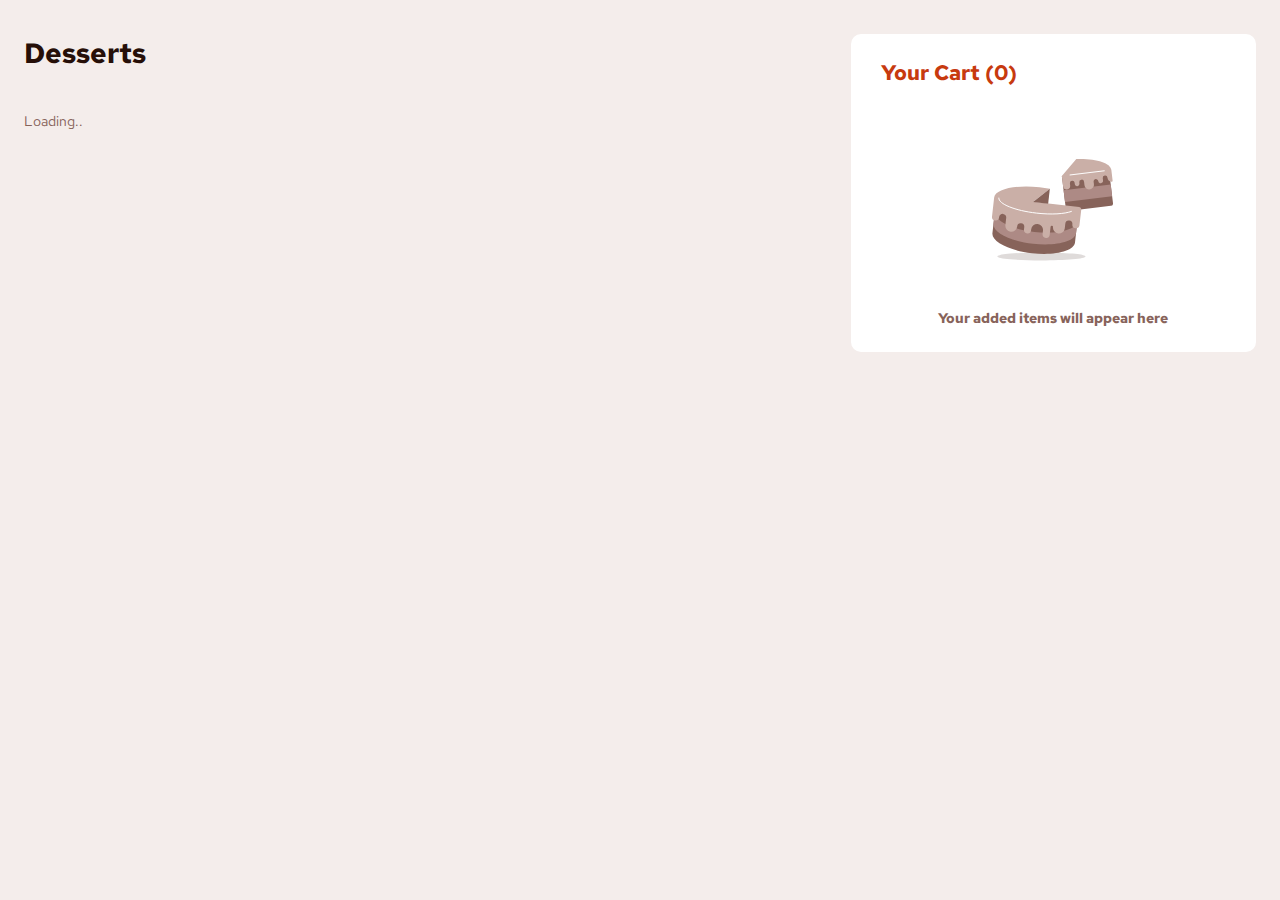
<file: fm-products-list-with-cart/index.html>
<!DOCTYPE html>
<html lang="en">
  <head>
    <meta charset="UTF-8">
    <link rel="icon" href="/favicon.ico">
    <meta name="viewport" content="width=device-width, initial-scale=1.0">
    <title>Vite App</title>
    <script type="module" crossorigin src="/fm-products-list-with-cart/assets/index-DRtWJ_uS.js"></script>
    <link rel="stylesheet" crossorigin href="/fm-products-list-with-cart/assets/index-DexOGUHQ.css">
  </head>
  <body>
    <div id="app"></div>
  </body>
</html>
</file>
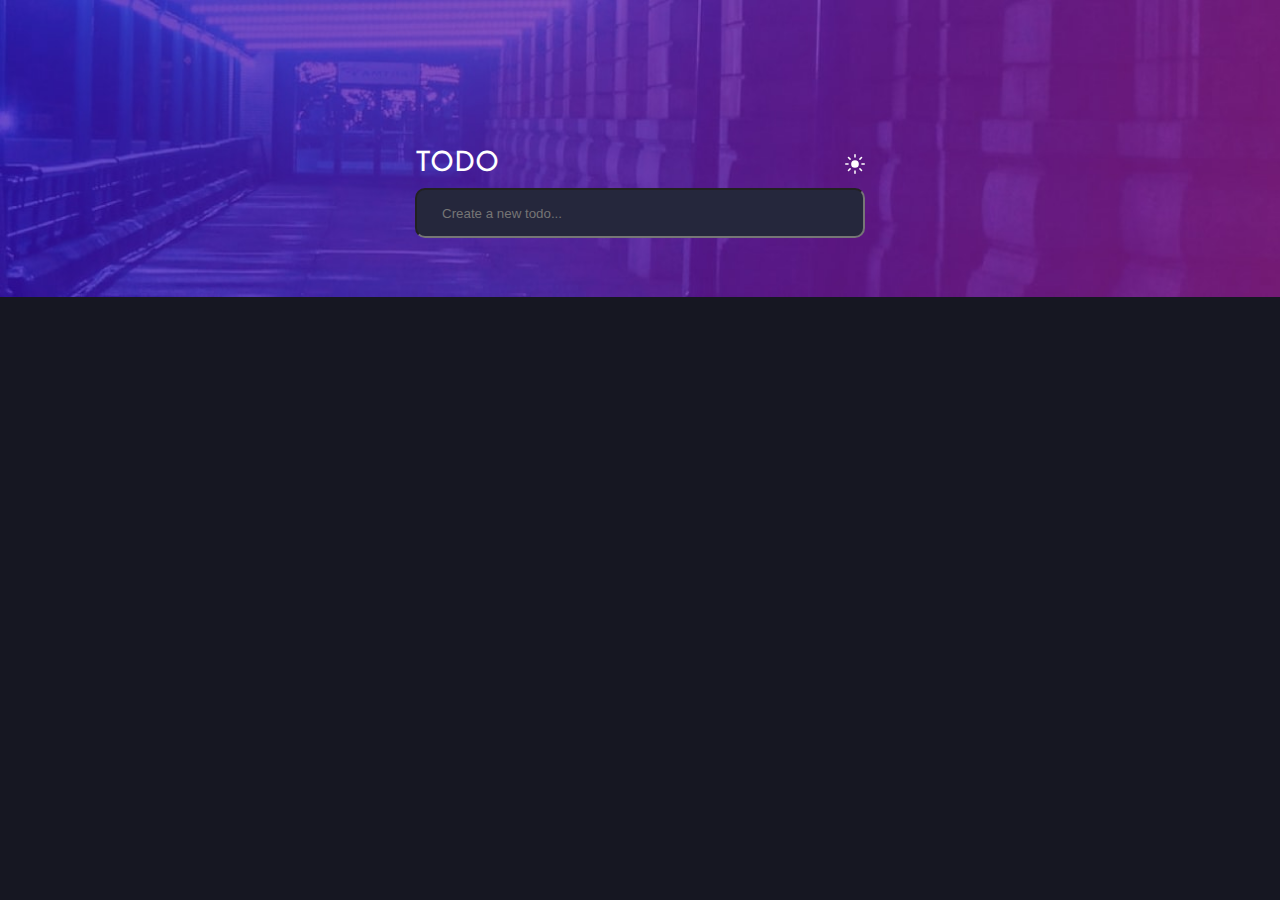
<file: fm-todo-list-svelte/index.html>
<!doctype html>
<html lang="en" data-theme="dark">
  <head>
    <meta charset="UTF-8" />
    <link rel="icon" type="image/svg+xml" href="/vite.svg" />
    <meta name="viewport" content="width=device-width, initial-scale=1.0" />
    <title>svelte-todo-fm</title>
    <script type="module" crossorigin src="/fm-todo-list-svelte/assets/index-CoMPfir0.js"></script>
    <link rel="stylesheet" crossorigin href="/fm-todo-list-svelte/assets/index-D8L-ql2J.css">
  </head>
  <body>
    <div id="app"></div>
  </body>
</html>
</file>
<file: fm-products-list-with-cart/assets/index-DexOGUHQ.css>
html{-webkit-text-size-adjust:100%;box-sizing:border-box;-moz-tab-size:4;tab-size:4;word-break:normal}*,:after,:before{background-repeat:no-repeat;box-sizing:inherit}:after,:before{text-decoration:inherit;vertical-align:inherit}*{margin:0;padding:0}hr{color:inherit;height:0;overflow:visible}details,main{display:block}summary{display:list-item}small{font-size:80%}[hidden]{display:none}abbr[title]{border-bottom:none;text-decoration:underline;text-decoration:underline dotted}a{background-color:transparent}a:active,a:hover{outline-width:0}code,kbd,pre,samp{font-family:monospace,monospace}pre{font-size:1em}b,strong{font-weight:bolder}sub,sup{font-size:75%;line-height:0;position:relative;vertical-align:baseline}sub{bottom:-.25em}sup{top:-.5em}table{border-color:inherit;text-indent:0}iframe{border-style:none}input{border-radius:0}[type=number]::-webkit-inner-spin-button,[type=number]::-webkit-outer-spin-button{height:auto}[type=search]{-webkit-appearance:textfield;outline-offset:-2px}[type=search]::-webkit-search-decoration{-webkit-appearance:none}textarea{overflow:auto;resize:vertical}button,input,optgroup,select,textarea{font:inherit}optgroup{font-weight:700}button{overflow:visible}button,select{text-transform:none}[role=button],[type=button],[type=reset],[type=submit],button{cursor:pointer}[type=button]::-moz-focus-inner,[type=reset]::-moz-focus-inner,[type=submit]::-moz-focus-inner,button::-moz-focus-inner{border-style:none;padding:0}[type=button]::-moz-focus-inner,[type=reset]::-moz-focus-inner,[type=submit]::-moz-focus-inner,button:-moz-focusring{outline:1px dotted ButtonText}[type=reset],[type=submit],button,html [type=button]{-webkit-appearance:button}button,input,select,textarea{background-color:transparent;border-style:none}a:focus,button:focus,input:focus,select:focus,textarea:focus{outline-width:0}select{-moz-appearance:none;-webkit-appearance:none}select::-ms-expand{display:none}select::-ms-value{color:currentColor}legend{border:0;color:inherit;display:table;max-width:100%;white-space:normal}::-webkit-file-upload-button{-webkit-appearance:button;color:inherit;font:inherit}[disabled]{cursor:default}img{border-style:none}progress{vertical-align:baseline}[aria-busy=true]{cursor:progress}[aria-controls]{cursor:pointer}[aria-disabled=true]{cursor:default}:root{--red: hsl(14, 86%, 42%);--green: hsl(159, 69%, 38%);--rose-50: hsl(20, 50%, 98%);--rose-100: hsl(13, 31%, 94%);--rose-300: hsl(14, 25%, 72%);--rose-400: hsl(7, 20%, 60%);--rose-500: hsl(12, 20%, 44%);--rose-900: hsl(14, 65%, 9%)}@font-face{font-family:RedHatText;src:url(/fm-products-list-with-cart/assets/RedHatText-Regular-hFJG0d5O.ttf);font-weight:400}@font-face{font-family:RedHatText;src:url(/fm-products-list-with-cart/assets/RedHatText-SemiBold-CQWT_vd1.ttf);font-weight:600}@font-face{font-family:RedHatText;src:url(/fm-products-list-with-cart/assets/RedHatText-Bold-nSIkiIBj.ttf);font-weight:700}body{min-height:100vh;color:var(--rose-500);background:var(--rose-100);font-family:RedHatText,-apple-system,system-ui,BlinkMacSystemFont,Segoe UI,Roboto,Helvetica Neue,Arial,sans-serif;font-size:14px;text-rendering:optimizeLegibility;-webkit-font-smoothing:antialiased;-moz-osx-font-smoothing:grayscale}a{text-decoration:none}h1{color:var(--rose-900)}.button[data-v-29b1857c]{display:inline-block;-webkit-user-select:none;user-select:none;font-weight:600;white-space:nowrap;padding:12px 25px;border-radius:30px}.button[data-v-29b1857c]:hover{cursor:pointer;background-color:var(--rose-100)}.button-default[data-v-29b1857c]{color:var(--rose-900);background-color:var(--rose-50);border:1px var(--rose-300) solid}.button-red[data-v-29b1857c]{background-color:var(--red);color:#fff}.button-red[data-v-29b1857c]:hover{color:var(--red)}.button-block[data-v-29b1857c]{width:100%;text-align:center}.icon-button[data-v-4e2faf15]{display:flex;align-items:center;justify-content:center;width:25px;height:25px;border-radius:50%;border:1px var(--rose-300) solid}.icon-button[data-v-4e2faf15]:hover{cursor:pointer;background-color:#fff}.icon-button[data-v-4e2faf15]:hover path{fill:var(--red)}.product-image[data-v-ca4eabf4]{border-radius:10px;max-width:100%;display:block}.cart-item[data-v-79ec82c4]{display:flex;align-items:center;flex-wrap:wrap;gap:10px}.cart-item[data-v-79ec82c4] .product-image{flex-shrink:0}.cart-item__body[data-v-79ec82c4]{flex:1}.cart-item__name[data-v-79ec82c4]{font-weight:700;color:var(--rose-900)}.cart-item__info[data-v-79ec82c4]{display:flex;gap:10px;align-items:center;margin-top:15px}.cart-item__quantity[data-v-79ec82c4]{font-weight:700;color:var(--red)}.cart-item__total[data-v-79ec82c4]{font-weight:600}.cart__items[data-v-20ea87f6]{margin-top:35px}.cart-items__total-container[data-v-20ea87f6]{margin-top:20px;display:flex;align-content:center;justify-content:space-between}.cart-items__total-price[data-v-20ea87f6]{font-size:16px;color:var(--rose-900);font-weight:700}.result-order__title[data-v-873ae817]{font-size:24px;font-weight:700;margin-top:35px}.result-order__description[data-v-873ae817]{display:inline-block;margin-top:22px}.result-order__items[data-v-873ae817]{padding:25px;background-color:var(--red-300)}.result-order__finish[data-v-873ae817]{margin-top:20px}.cart[data-v-5e670371]{position:sticky;top:0;background-color:#fff;border-radius:10px;padding:25px 30px}.cart h2[data-v-5e670371]{color:var(--red)}.cart[data-v-5e670371] .cart-item{padding:20px 0;border-bottom:1px var(--rose-100) solid}.cart[data-v-5e670371] .cart-item:first-child{padding-top:0}.cart__empty[data-v-5e670371]{display:flex;align-items:center;justify-items:center;flex-direction:column}.cart__empty svg[data-v-5e670371]{margin-top:60px}.cart__empty span[data-v-5e670371]{margin-top:35px;font-weight:700}.cart__confirm-button[data-v-5e670371]{margin-top:20px}.order-modal[data-v-5e670371]{left:50%;top:20vh;padding:20px;transform:translate(-50%);max-width:590px;width:100%;border-radius:10px}@media screen and (min-width: 768px){.order-modal[data-v-5e670371]{padding:40px}}.add-to-cart-button[data-v-b5d11d9c]:hover{cursor:pointer;background-color:var(--rose-100)}.add-to-cart-button__icon[data-v-b5d11d9c]{vertical-align:text-bottom}.quantity-button[data-v-3e6fdaa3]{display:inline-block;-webkit-user-select:none;user-select:none;background-color:var(--red);white-space:nowrap;padding:12px 25px;border-radius:30px}.quantity-button__inner[data-v-3e6fdaa3]{display:flex;gap:35px;align-items:center}.quantity-button__count[data-v-3e6fdaa3]{color:#fff}.prodcts-list-item__cart-button[data-v-695466b6]{position:absolute;left:50%;bottom:0;transform:translate(-50%,50%)}.products-list-item[data-v-695466b6] .product-image{margin:0 auto}.products-list-item[data-v-695466b6]{width:100%}.products-list-item__header[data-v-695466b6]{position:relative}.products-list-item__category[data-v-695466b6]{margin-top:40px}.products-list-item__name[data-v-695466b6],.products-list-item__price[data-v-695466b6]{margin-top:10px}.products-list-item__name[data-v-695466b6]{color:var(--rose-900)}.products-list-item__price[data-v-695466b6]{color:var(--red)}.products-list__grid[data-v-2d005be3]{margin-top:40px;display:grid;grid-column-gap:16px;grid-row-gap:20px;grid-template-columns:1fr}@media screen and (min-width: 768px){.products-list__grid[data-v-2d005be3]{grid-template-columns:1fr 1fr}}@media screen and (min-width: 968px){.products-list__grid[data-v-2d005be3]{grid-template-columns:1fr 1fr 1fr}}.shop[data-v-9770ab46]{display:grid;grid-column-gap:16px;grid-row-gap:20px;grid-template-columns:1fr}@media screen and (min-width: 968px){.shop[data-v-9770ab46]{grid-template-columns:2fr 1fr}}.container[data-v-9770ab46]{width:100%;margin:0 auto;padding:34px 24px}
</file>
<file: fm-todo-list-svelte/assets/index-D8L-ql2J.css>
html,body,div,span,applet,object,iframe,h1,h2,h3,h4,h5,h6,p,blockquote,pre,a,abbr,acronym,address,big,cite,code,del,dfn,em,img,ins,kbd,q,s,samp,small,strike,strong,sub,sup,tt,var,b,u,i,center,dl,dt,dd,ol,ul,li,fieldset,form,label,legend,table,caption,tbody,tfoot,thead,tr,th,td,article,aside,canvas,details,embed,figure,figcaption,footer,header,hgroup,menu,nav,output,ruby,section,summary,time,mark,audio,video{margin:0;padding:0;border:0;font-size:100%;font:inherit;vertical-align:baseline}article,aside,details,figcaption,figure,footer,header,hgroup,menu,nav,section{display:block}body{line-height:1}ol,ul{list-style:none}blockquote,q{quotes:none}blockquote:before,blockquote:after,q:before,q:after{content:"";content:none}table{border-collapse:collapse;border-spacing:0}@font-face{font-family:JosefinSans;font-weight:400;src:url(/fm-todo-list-svelte/assets/JosefinSans-Regular-p3q8fcLs.ttf) format(truetype)}@font-face{font-family:JosefinSans;font-weight:700;src:url(/fm-todo-list-svelte/assets/JosefinSans-Bold-hYhV19xk.ttf) format(truetype)}:root{--blue-500: hsl(220, 98%, 61%);--check-gradient: linear-gradient(hsl(192, 100%, 67%), hsl(280, 87%, 65%));--bg-layout: hsl(0, 0%, 98%);--bg-card: hsl(0, 0%, 100%);--text-primary: hsl(235, 19%, 35%);--text-secondary: hsl(236, 9%, 61%);--border-color: hsl(233, 11%, 84%);--bg-hero: url(/fm-todo-list-svelte/assets/bg-desktop-light-BIdKokTn.jpg);--border-radius: 10px}:root[data-theme=dark]{--bg-layout: hsl(235, 21%, 11%);--bg-card: hsl(235, 24%, 19%);--text-primary: hsl(234, 39%, 85%);--text-secondary: hsl(236, 9%, 61%);--border-color: hsl(237, 14%, 26%);--bg-hero: url(/fm-todo-list-svelte/assets/bg-desktop-dark-DzAvO98h.jpg) }input[type=text]{box-sizing:border-box}:root{font-family:JosefinSans,system-ui,Avenir,Helvetica,Arial,sans-serif;line-height:1.5;font-weight:400;color-scheme:light dark;color:#ffffffde;background-color:#242424;font-synthesis:none;text-rendering:optimizeLegibility;-webkit-font-smoothing:antialiased;-moz-osx-font-smoothing:grayscale}body{margin:0;width:100%;height:100dvh;font-size:18px;box-sizing:border-box;color:var(--text-primary)}#app{height:100dvh}h1{margin:0}.layout.svelte-1325jhu{position:relative;background-color:var(--bg-layout);min-height:100vh}.layout.svelte-1325jhu:before{content:"";position:absolute;left:0;right:0;height:33vh;background-image:var(--bg-hero);background-size:cover;z-index:1}.layout-content.svelte-1325jhu{position:relative;z-index:2}.button.svelte-15ofr7v{position:relative;width:20px;height:20px;padding:0;border:none;background:transparent;cursor:pointer;background-size:contain}.button.svelte-15ofr7v:hover{opacity:.7}.button-icon.svelte-15ofr7v{display:inline-flex;align-items:center;justify-content:center}.icon.svelte-15ofr7v{width:20px;height:20px;background-repeat:no-repeat;background-position:center;background-size:contain}.icon-moon.svelte-15ofr7v{background-image:url("data:image/svg+xml,%3csvg%20xmlns='http://www.w3.org/2000/svg'%20width='26'%20height='26'%3e%3cpath%20fill='%23FFF'%20fill-rule='evenodd'%20d='M13%200c.81%200%201.603.074%202.373.216C10.593%201.199%207%205.43%207%2010.5%207%2016.299%2011.701%2021%2017.5%2021c2.996%200%205.7-1.255%207.613-3.268C23.22%2022.572%2018.51%2026%2013%2026%205.82%2026%200%2020.18%200%2013S5.82%200%2013%200z'/%3e%3c/svg%3e")}.icon-sun.svelte-15ofr7v{background-image:url("data:image/svg+xml,%3csvg%20xmlns='http://www.w3.org/2000/svg'%20width='26'%20height='26'%3e%3cpath%20fill='%23FFF'%20fill-rule='evenodd'%20d='M13%2021a1%201%200%20011%201v3a1%201%200%2011-2%200v-3a1%201%200%20011-1zm-5.657-2.343a1%201%200%20010%201.414l-2.121%202.121a1%201%200%2001-1.414-1.414l2.12-2.121a1%201%200%20011.415%200zm12.728%200l2.121%202.121a1%201%200%2001-1.414%201.414l-2.121-2.12a1%201%200%20011.414-1.415zM13%208a5%205%200%20110%2010%205%205%200%20010-10zm12%204a1%201%200%20110%202h-3a1%201%200%20110-2h3zM4%2012a1%201%200%20110%202H1a1%201%200%20110-2h3zm18.192-8.192a1%201%200%20010%201.414l-2.12%202.121a1%201%200%2001-1.415-1.414l2.121-2.121a1%201%200%20011.414%200zm-16.97%200l2.121%202.12A1%201%200%20015.93%207.344L3.808%205.222a1%201%200%20011.414-1.414zM13%200a1%201%200%20011%201v3a1%201%200%2011-2%200V1a1%201%200%20011-1z'/%3e%3c/svg%3e")}.segmented.svelte-zffyop{display:flex;flex-wrap:wrap;gap:10px}.segmented-button.svelte-zffyop{font-size:12px;flex:1;background:none;border:none;cursor:pointer;color:var(--text-primary)}.segmented-button.svelte-zffyop:hover{color:var(--text-secondary)}.segmented-button-active.svelte-zffyop{color:var(--blue-500)}.todo-list.svelte-68phg0{margin-top:25px}.card.svelte-68phg0{padding:15px;background-color:var(--bg-card);border-radius:var(--border-radius);box-shadow:6px 10px 30px -3px #223c5033}.todo-item.svelte-68phg0{display:flex;align-items:center;gap:5px;padding:15px 0;color:var(--text-primary);border-bottom:1px var(--text-primary) solid}.todo-value.svelte-68phg0{overflow:hidden;text-overflow:ellipsis;white-space:nowrap}.todo-value_completed.svelte-68phg0{text-decoration:line-through;opacity:.4}.button.svelte-68phg0{position:relative;width:20px;height:20px;padding:0;border:none;background:transparent;cursor:pointer}.button.svelte-68phg0:hover{opacity:.7}.button-icon.svelte-68phg0{display:inline-flex;align-items:center;justify-content:center}.button-check.svelte-68phg0{border-radius:50%;border:1px var(--border-color) solid;margin-right:10px;background-color:var(--bg-card)}.button-check_active.svelte-68phg0{background:var(--check-gradient)}.button-remove.svelte-68phg0{margin-left:auto;color:var(--text-primary)}.icon.svelte-68phg0{width:15px;height:15px;background-repeat:no-repeat;background-position:center;background-size:contain}.icon-check.svelte-68phg0{background-image:url("data:image/svg+xml,%3csvg%20xmlns='http://www.w3.org/2000/svg'%20width='11'%20height='9'%3e%3cpath%20fill='none'%20stroke='%23FFF'%20stroke-width='2'%20d='M1%204.304L3.696%207l6-6'/%3e%3c/svg%3e")}.icon-remove.svelte-68phg0{background-image:url("data:image/svg+xml,%3csvg%20xmlns='http://www.w3.org/2000/svg'%20width='18'%20height='18'%3e%3cpath%20fill='%23494C6B'%20fill-rule='evenodd'%20d='M16.97%200l.708.707L9.546%208.84l8.132%208.132-.707.707-8.132-8.132-8.132%208.132L0%2016.97l8.132-8.132L0%20.707.707%200%208.84%208.132%2016.971%200z'/%3e%3c/svg%3e")}.button-clear-completed.svelte-68phg0{background:unset;border:unset;font-size:12px;color:var(--text-primary)}.button-clear-completed.svelte-68phg0:hover{color:var(--text-secondary);cursor:pointer}.footer.svelte-68phg0{font-size:12px;display:flex;justify-content:space-between;align-items:center;padding:15px 0}.footer-mobile.svelte-68phg0{display:flex;justify-content:center;margin-top:10px}.todo.svelte-av8mv0{padding:150px 10px 0}.todo-inner.svelte-av8mv0{max-width:450px;width:100%;margin:0 auto}.todo-header.svelte-av8mv0{margin-bottom:10px;display:flex;align-items:center;flex-wrap:wrap;justify-content:space-between}.todo-header.svelte-av8mv0 h1:where(.svelte-av8mv0){font-size:28px;color:#fff}.todo-input.svelte-av8mv0{height:50px;width:100%;border-radius:var(--border-radius);background-color:var(--bg-card);color:var(--text-primary);padding:5px 25px}
</file>
